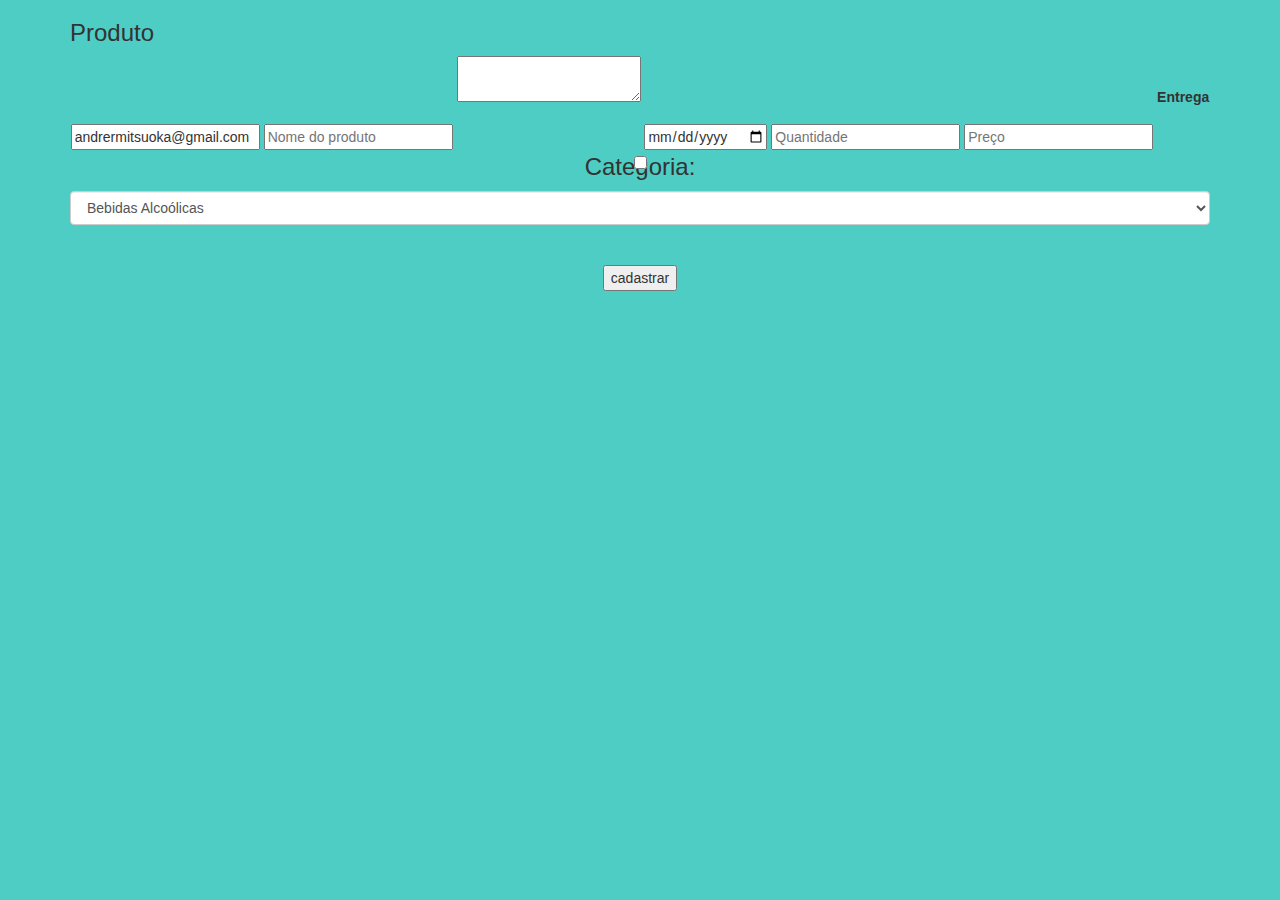
<file: static/new_produto.html>
<!DOCTYPE html>
<html lang="pt-br">
    <head>
        <meta charset="utf-8">
        <meta name="viewport" content="width=device-width, initial-scale=1">

        <title>{{title}}</title>

        <link rel="icon" type="image/png" href="img/favicon.png">
        <link rel="stylesheet" href="http://maxcdn.bootstrapcdn.com/bootstrap/3.2.0/css/bootstrap.min.css">
        <link rel="stylesheet" href="css/app.css" media="screen">
    </head>
    <body>
        <header>
            
        </header>
        <div class="container">

            <h3 id="titulo">Produto</h3>
            <form style="text-align:center;" id="target" action="createProductHandle" method="post">
            <div> 
                <input name ="userId" type="email" placeholder="Nome do usuario" value="andrermitsuoka@gmail.com"> <!-- TODO: remover! -->
                <input name ="productName" type="text" placeholder="Nome do produto">
                <textarea name ="description" placeholder="Descrição...">
                </textarea>
                <input name ="expireDate" type="date" placeholder="Data de vencimento">
                <input name ="unity" type="number" placeholder="Quantidade" step="1" min="1">
                <input name ="price" type="number" placeholder="Preço" step="0.01" min="0">
                <label for="delivery">Entrega</label><input type="checkbox" name="delivery" id="delivery" value="true">
                <h3>Categoria: </h3>
                <select class="form-control" name="categoria">
                        <option value ="alcool">Bebidas Alcoólicas</option>
                        <option value ="carneBoa">Carne Vermelha</option>
                        <option value ="carneRuim">Carne Branca</option>
                        <option value ="temperos">Temperos</option>
                        <option value ="verdes">Frutas e legumes</option>
                </select>

            </div>
            <input type="submit" value="cadastrar">
            </form>

        </div>

        <script src="http://code.jquery.com/jquery-1.11.0.min.js"></script>
        <script src="http://maxcdn.bootstrapcdn.com/bootstrap/3.2.0/js/bootstrap.min.js"></script>
    </body>
</html>
</file>
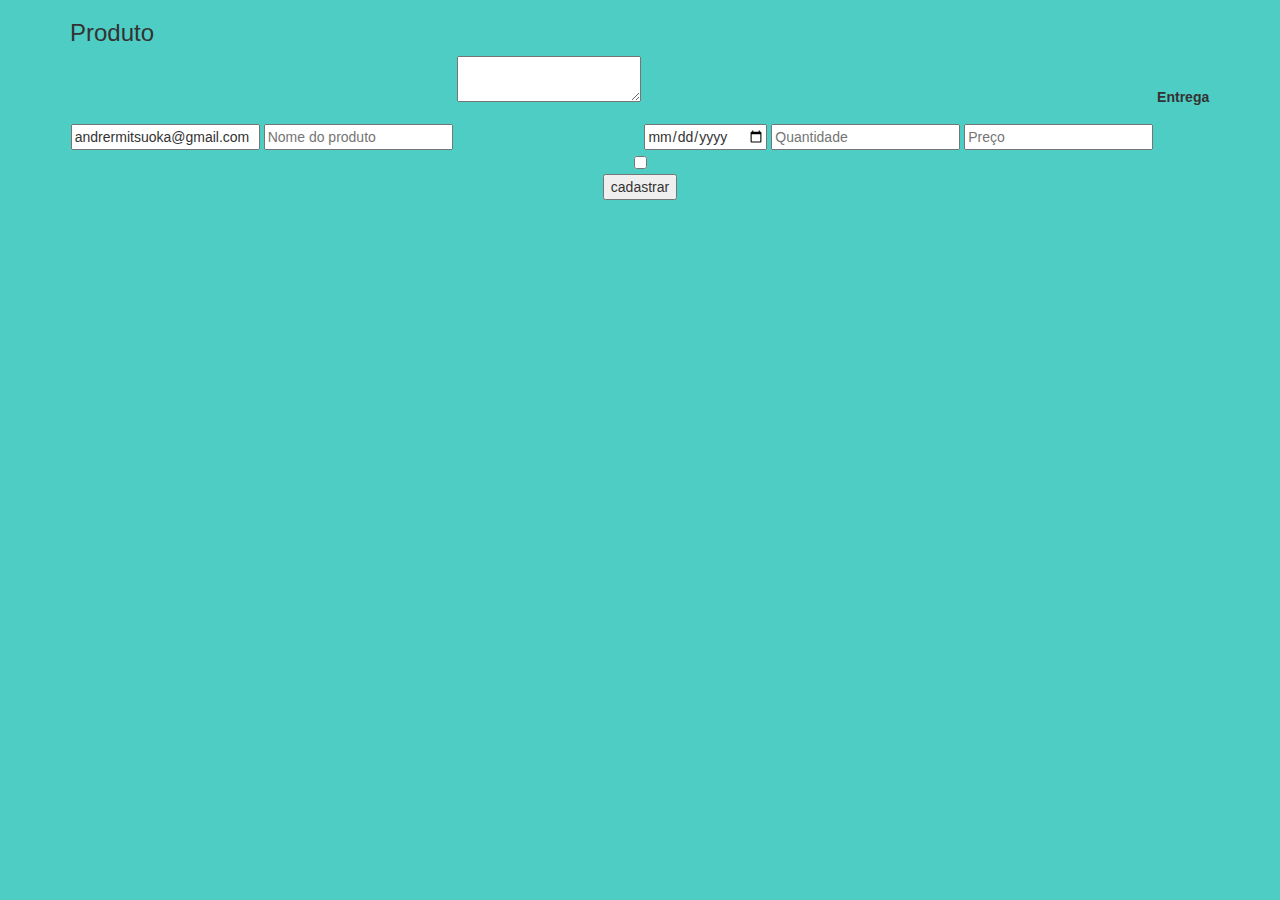
<file: static/new_produtos.html>
<!DOCTYPE html>
<html lang="en">
    <head>
        <meta charset="utf-8">
        <meta name="viewport" content="width=device-width, initial-scale=1">

        <title>{{title}}</title>

        <link rel="icon" type="image/png" href="img/favicon.png">
        <link rel="stylesheet" href="http://maxcdn.bootstrapcdn.com/bootstrap/3.2.0/css/bootstrap.min.css">
        <link rel="stylesheet" href="css/app.css" media="screen">
    </head>
    <body>
        <header>
            
        </header>
        <div class="container">

            <h3 id="titulo">Produto</h3>
            <form style="text-align:center;" id="target" action="createProductHandle" method="post">
            <div> 
                <input name ="userId" type="email" placeholder="Nome do usuario" value="andrermitsuoka@gmail.com"> <!-- TODO: remover! -->
                <input name ="productName" type="text" placeholder="Nome do produto">
                <textarea name ="description" placeholder="Descrição...">
                </textarea>
                <input name ="expireDate" type="date" placeholder="Data de vencimento">
                <input name ="unity" type="number" placeholder="Quantidade" step="1" min="1">
                <input name ="price" type="number" placeholder="Preço" step="0.01" min="0">
                <label for="delivery">Entrega</label><input type="checkbox" name="delivery" id="delivery" value="true">
            </div>
            <input type="submit" value="cadastrar">
            </form>

        </div>

        <script src="http://code.jquery.com/jquery-1.11.0.min.js"></script>
        <script src="http://maxcdn.bootstrapcdn.com/bootstrap/3.2.0/js/bootstrap.min.js"></script>
    </body>
</html>
</file>
<file: static/css/app.css>
.form-control{

}

input {
	position: relative;
	top: 40px;
	left: 0px;
}

p {
	position: relative;
	text-align: right;
	top: 100px;
	display: block;
}

body {
	background-color:#4ecdc4;
}

/*#id{
 	position: relative;
    padding: 2px;
    top: 20px;
    right: 0px;
}

#email{
	position: relative;
	padding: 2px;
    top: 80px;
    right: 0px;
}

#mobile{
	position: relative;
	padding: 2px;
    top: 80px;
    right: 0px;
}

#nome{
	position: relative;
	
}*/
</file>
